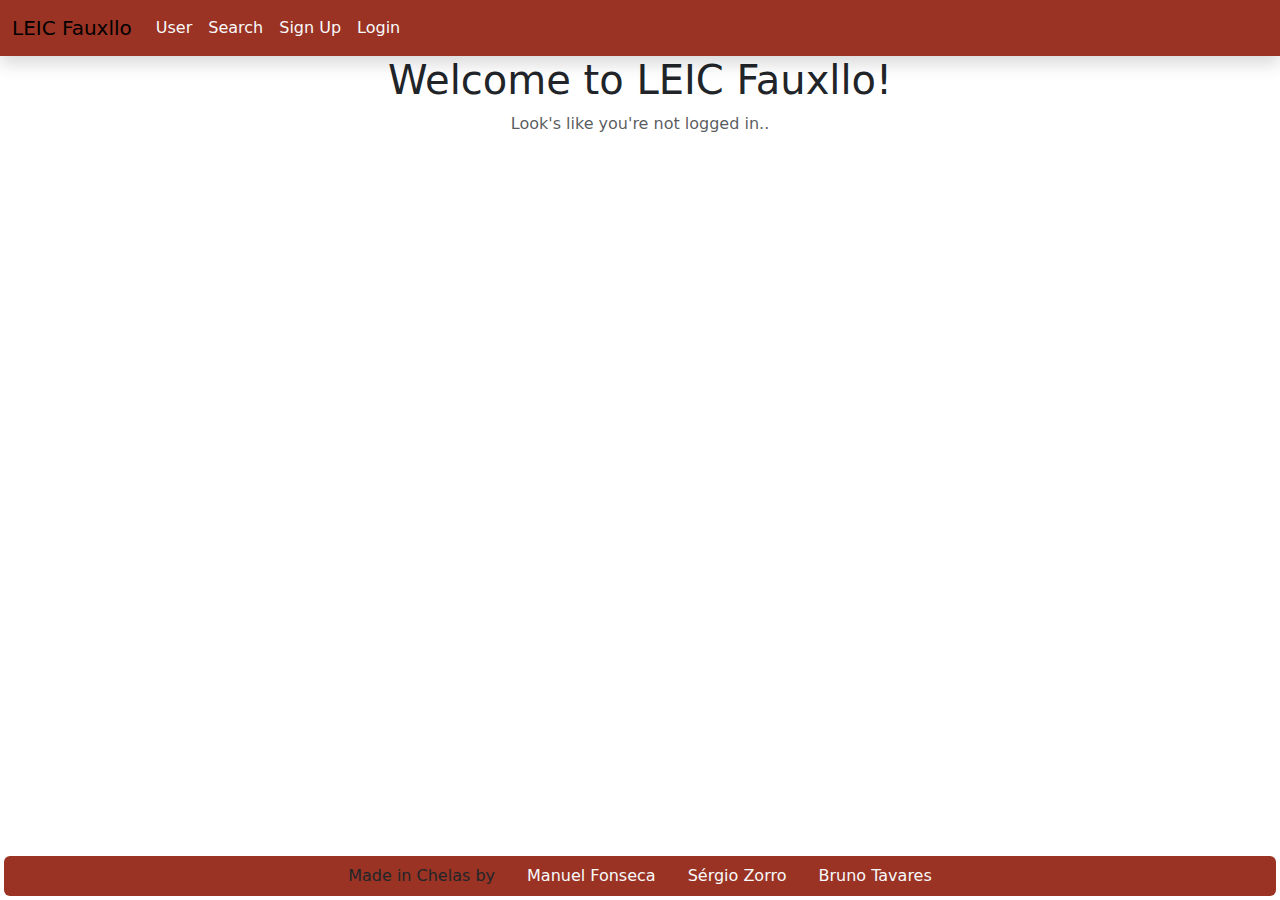
<file: static-content/index.html>
<!DOCTYPE html>
<html>

<head>
    <title>LEIC Fauxllo</title>
    <meta charset="utf-8">
    <link rel="stylesheet" href="https://cdn.jsdelivr.net/npm/bootstrap@5.0.2/dist/css/bootstrap.min.css">
    <link rel="stylesheet" href="style/brand.css">

    <script src="https://cdn.jsdelivr.net/npm/bootstrap@5.0.2/dist/js/bootstrap.min.js"></script>
    <script src="index.js" type="module"></script>
</head>

<body>
    <nav class="navbar navbar-expand isel-bg-colour shadow">
        <div class="container-fluid">
            <a class="navbar-brand" href="#home">LEIC Fauxllo</a>
            <div class="collapse navbar-collapse" id="navbarSupportedContent">
                <ul id="navbar-items" class="navbar-nav me-auto mb-2 mb-lg-0">
                </ul>
            </div>
        </div>
    </nav>
    <div id="mainContent"></div>
</body>

</html>
</file>
<file: static-content/style/brand.css>
.isel-bg-colour {
    background-color: #9a3324;
}

.isel-bg-stripes {
    background: repeating-linear-gradient(135deg,
            #9a3324,
            #9a3324 4px,
            #8c2e20 4px,
            #8c2e20 5px);
}
</file>
